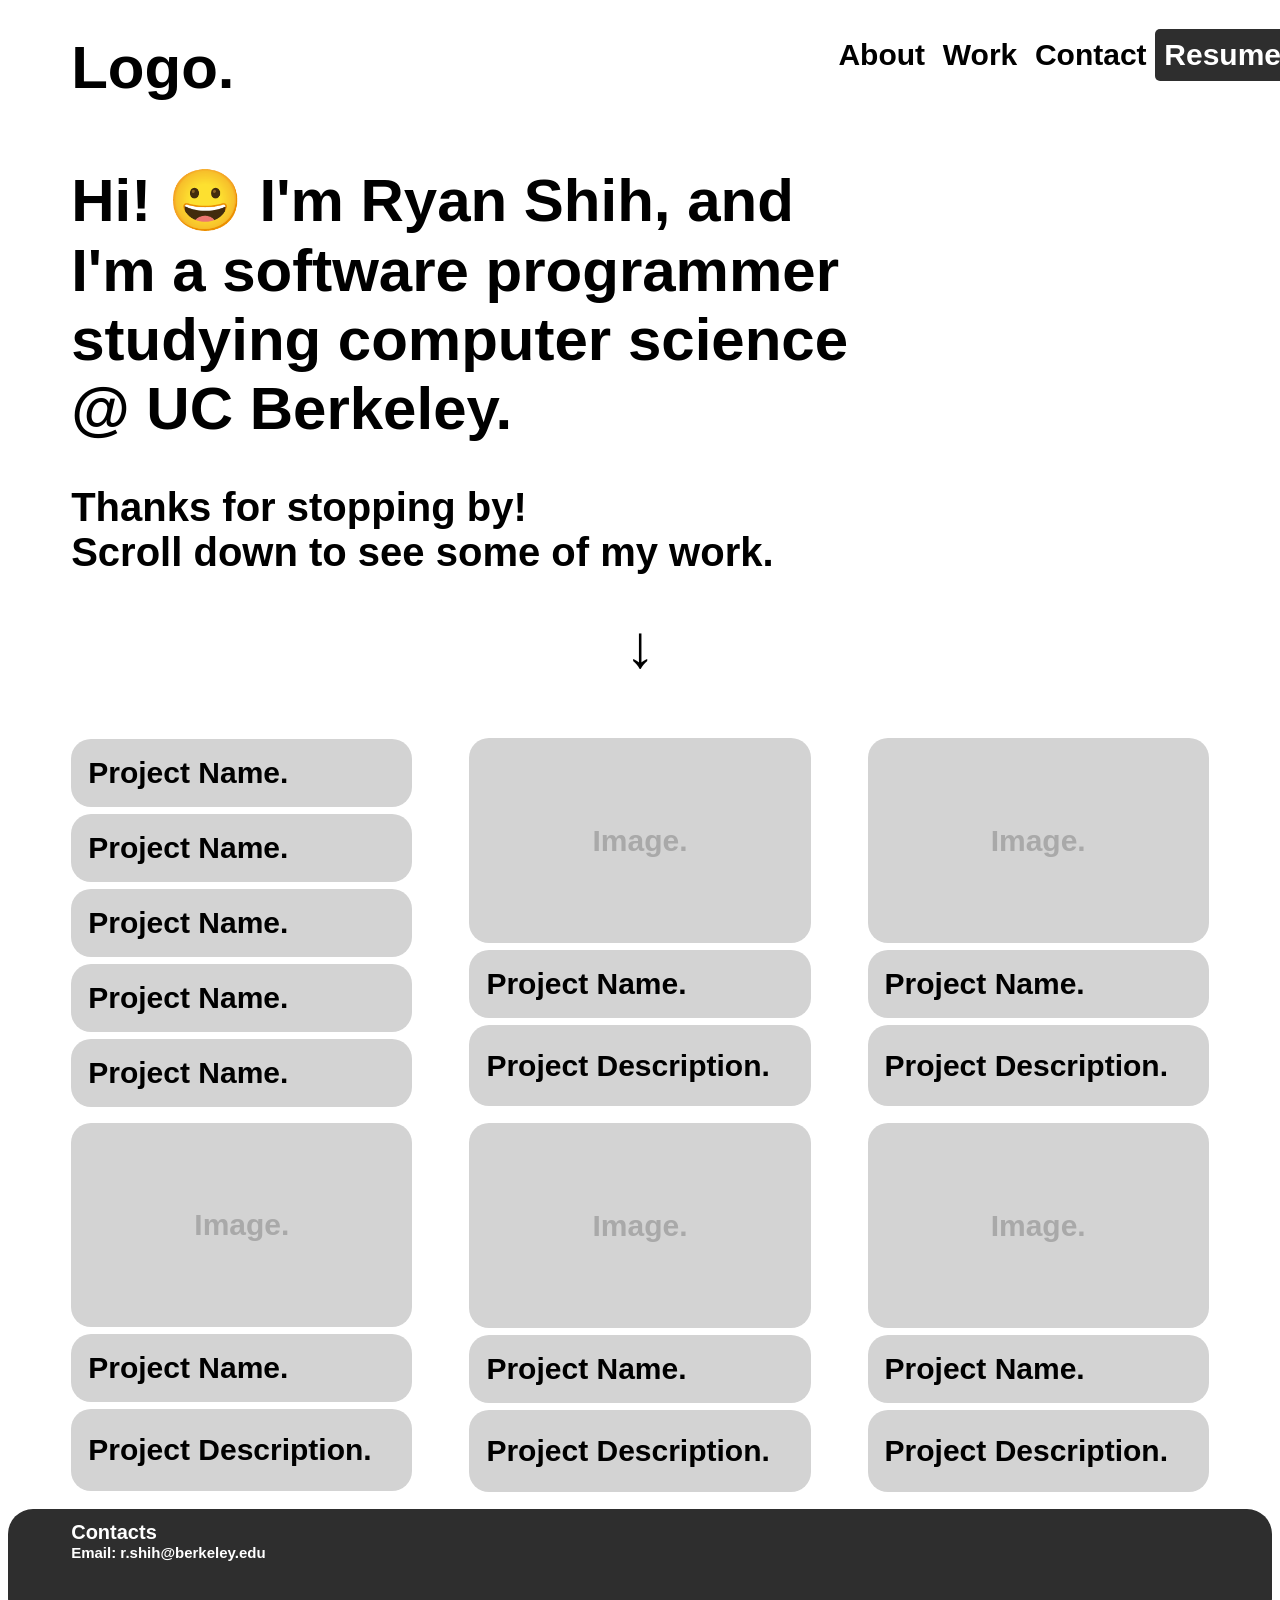
<file: index.html>
<!DOCTYPE html>
<html lang="en">
<head>
    <meta charset="UTF-8">
    <meta http-equiv="X-UA-Compatible" content="IE=edge">
    <meta name="viewport" content="width=device-width, initial-scale=1.0">
    <link rel="stylesheet" href="./template.css">
    <title>Your Personal Website: Template 1</title>
</head>
<body>
    <div class="splash-page">
        <div class="topbar">
            <div class="logo">Logo.</div>
            <div class="navbar">
                <a class="nav-button" id="about" href="#intro">About</a>
                <a class="nav-button" id="work" href="#portfolio">Work</a>
                <a class="nav-button" id="contact" href="#contacts">Contact</a>
                <a class="nav-button" id="resume" href="#">Resume</a>
            </div>
        </div>
        <div class="intro" id="intro">
            <div class="name">Hi! &#128512 I'm Ryan Shih, and I'm a software programmer studying computer science @ UC Berkeley.</div>
            <div class="description">
                <div class="d1">Thanks for stopping by!</div>
                <div class="d2">Scroll down to see some of my work.</div>
            </div>
        </div>
        <div class="arrow">&#8595</div>
    </div>
    <div class="portfolio" id="portfolio">
        <div class="proj-col">
            <div class="proj-names">
                <div class="proj-name">Project Name.</div>
                <div class="proj-name">Project Name.</div>
                <div class="proj-name">Project Name.</div>
                <div class="proj-name">Project Name.</div>
                <div class="proj-name">Project Name.</div>
            </div>
            <div class="proj-display">
                <div class="proj-image">Image.</div>
                <div class="proj-name">Project Name.</div>
                <div class="proj-description">Project Description.</div>
            </div>
        </div>
        <div class="proj-col">
            <div class="proj-display">
                <div class="proj-image">Image.</div>
                <div class="proj-name">Project Name.</div>
                <div class="proj-description">Project Description.</div>
            </div>
            <div class="proj-display">
                <div class="proj-image">Image.</div>
                <div class="proj-name">Project Name.</div>
                <div class="proj-description">Project Description.</div>
            </div>
        </div>
        <div class="proj-col">
            <div class="proj-display">
                <div class="proj-image">Image.</div>
                <div class="proj-name">Project Name.</div>
                <div class="proj-description">Project Description.</div>
            </div>
            <div class="proj-display">
                <div class="proj-image">Image.</div>
                <div class="proj-name">Project Name.</div>
                <div class="proj-description">Project Description.</div>
            </div>
        </div>
    </div>
    <div class="contacts" id="contacts">
        <div class="contacts-title">Contacts</div>
        <div class="email">Email: r.shih@berkeley.edu</div>
    </div>
</body>
</html>
</file>
<file: template.css>
* {
    box-sizing: border-box;
    font: 600 30px Inter,sans-serif;
}

html {
    scroll-behavior: smooth;
}

.body {
    display: flex;
    align-items: space-between;
    margin: 0%;
    padding: 0%;
}

.splash-page {
    padding-bottom: 1.5%;

    display: flex;
    flex-flow: column
}

.topbar {
    flex: 10%;

    display: flex;
    flex-flow: row wrap;
}

.logo {
    font-size: 60px;
    padding-left: 5%;
    padding-top: 2%;
    flex: 65%;

    display: flex;
    justify-content: flex-start;
}

.navbar {
    flex: 35%;

    display: flex;
    flex-flow: row;
    justify-content: space-around;
    align-items: center;
}

.nav-button {
    padding: 2%;
    color: black;
    text-decoration: none;
}

.nav-button:hover {
    border-bottom: solid;
}

#resume {
    color: white;
    padding: 2%;
    background-color: #2E2E2E;
    border-radius: 5px;
}

.intro {
    padding-top: 5%;
    padding-left: 5%;
    padding-right: 30%;
    flex: 90%;

    display: flex;
    flex-flow: column;
}

.name {
    padding-bottom: 5%;
    font-size: 60px;
    display: flex;
}

.description {
    display: flex;
    flex-flow: column;
}

.d1 {font-size: 40px;}

.d2 {font-size: 40px;}

.arrow {
    padding: 3%;

    display: flex;
    justify-content: center;
    font-size: 60px;
}

.portfolio {
    padding-left: 5%;
    padding-right: 5%;

    display: flex;
    flex-flow: row;
    justify-content: space-between;
}

.proj-col {
    width: 30%;

    display: flex;
    flex-flow: column;
    justify-content: space-around;
}

.proj-names {
    margin-bottom: 2%;
}

.proj-display {
    margin-bottom: 5%;

    display: flex;
    flex-flow: column;
    justify-content: space-between;
}

.proj-image {
    background-color: lightgray;
    border-radius: 20px;
    margin-bottom: 2%;
    padding-top: 25%;
    padding-bottom: 25%;
    color: darkgray;
    
    display: flex;
    justify-content: center;
    align-content: center;
}

.proj-name {
    background-color: lightgray;
    border-radius: 20px;
    margin-bottom: 2%;
    padding: 5%;
}

.proj-description {
    background-color: lightgray;
    border-radius: 20px;
    padding: 5%;
    padding-top: 7%;
    padding-bottom: 7%;
}

.contacts {
    background-color: #2E2E2E;
    border-radius: 25px;
    margin: 0%;
    padding-left: 5%;
    padding-top: 1%;
    padding-bottom: 5%;

    display: flex;
    flex-flow: column;
    justify-items: flex-start;
}

.contacts-title {
    color: white;
    font-size: 20px;

    display: flex;
    justify-content: flex-start;
}

.email {
    color: white;
    font-size: 15px;

    display: flex;
    justify-content: flex-start;
}
</file>
